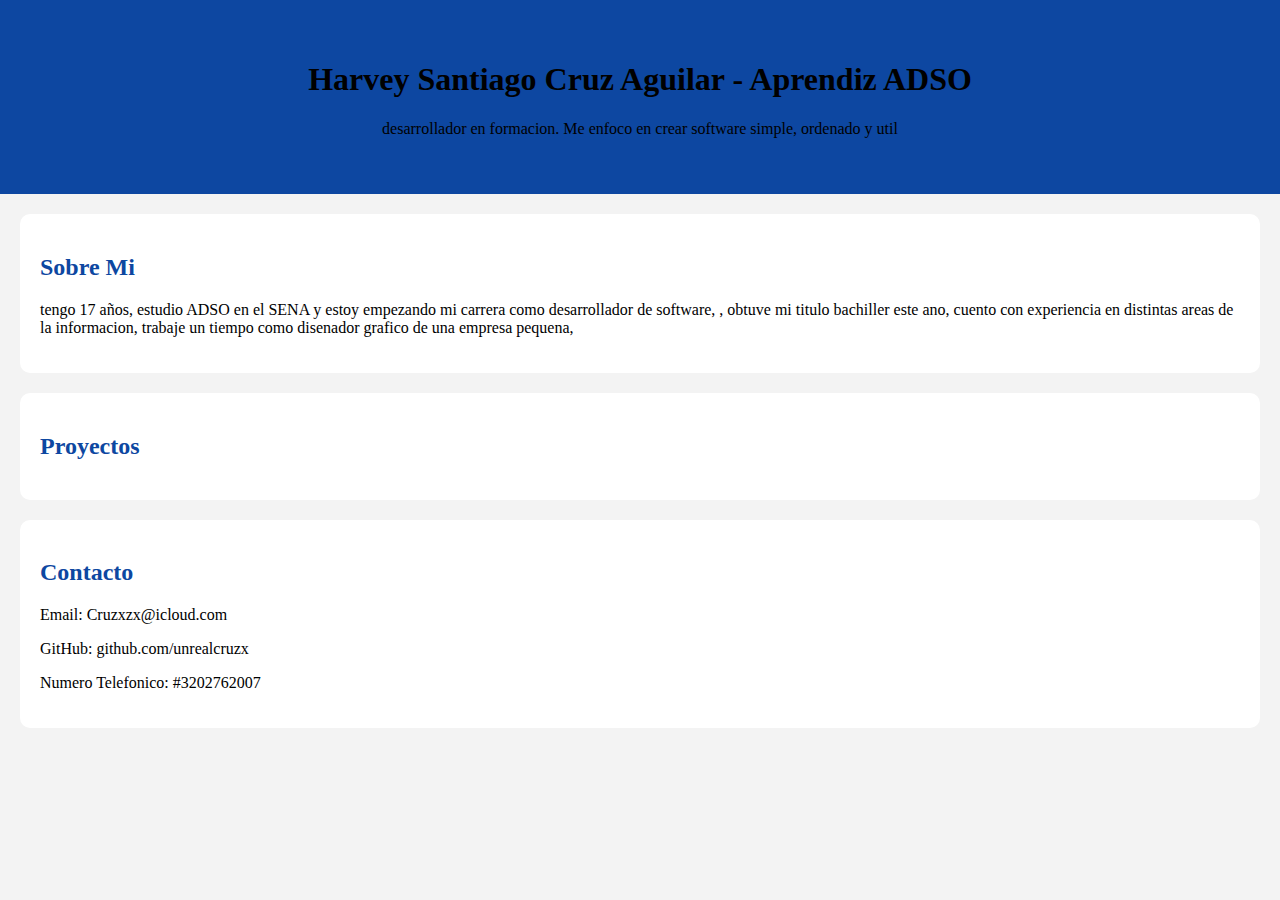
<file: portafolio web/index.html>
<!DOCTYPE html>
<html lang="es">
    <head>
        <meta charset="UTF-8">
        <meta name="viewport" content="width=device-width, initial-scale=1.0">
        <title>Portafolio - Harvey Santiago Cruz Aguilar</title>
        <link rel="stylesheet" href="styles.css">
    </head>
    <body>

        <header>
            <h1>Harvey Santiago Cruz Aguilar - Aprendiz ADSO</h1>
            <p>desarrollador en formacion. Me enfoco en crear software simple, ordenado y util </p>
        </header>

        <section class="section">
            <h2>Sobre Mi</h2>
            <p>tengo 17 años, estudio ADSO en el SENA y estoy empezando mi carrera como desarrollador de software, , obtuve mi titulo bachiller este ano, 
                cuento con experiencia en distintas areas de la informacion, trabaje un tiempo como disenador grafico de una empresa 
                pequena,
            </p>
        </section>

        <section class="section">
            <h2>Proyectos</h2>
            <ul>
            </ul>
        </section>

        <section class="section">
            <h2>Contacto</h2>
            <p>Email: Cruzxzx@icloud.com</p>
            <p>GitHub: github.com/unrealcruzx</p>
            <p>Numero Telefonico: #3202762007</p>
        </section>


    </body>
</html>
</file>
<file: portafolio web/styles.css>
body {
    font-family: 'Times New Roman', Times, serif;
    margin: 0;
    padding: 0;
    background: #f3f3f3;
}

header {
    background: #0d47a1;
    margin: 0;
    padding: 40px;
    text-align: center;
}

.section {
    padding: 20px;
    margin: 20px;
    background: white;
    border-radius: 10px;
}

h2 {
    color: #0d47a1;
}
</file>
